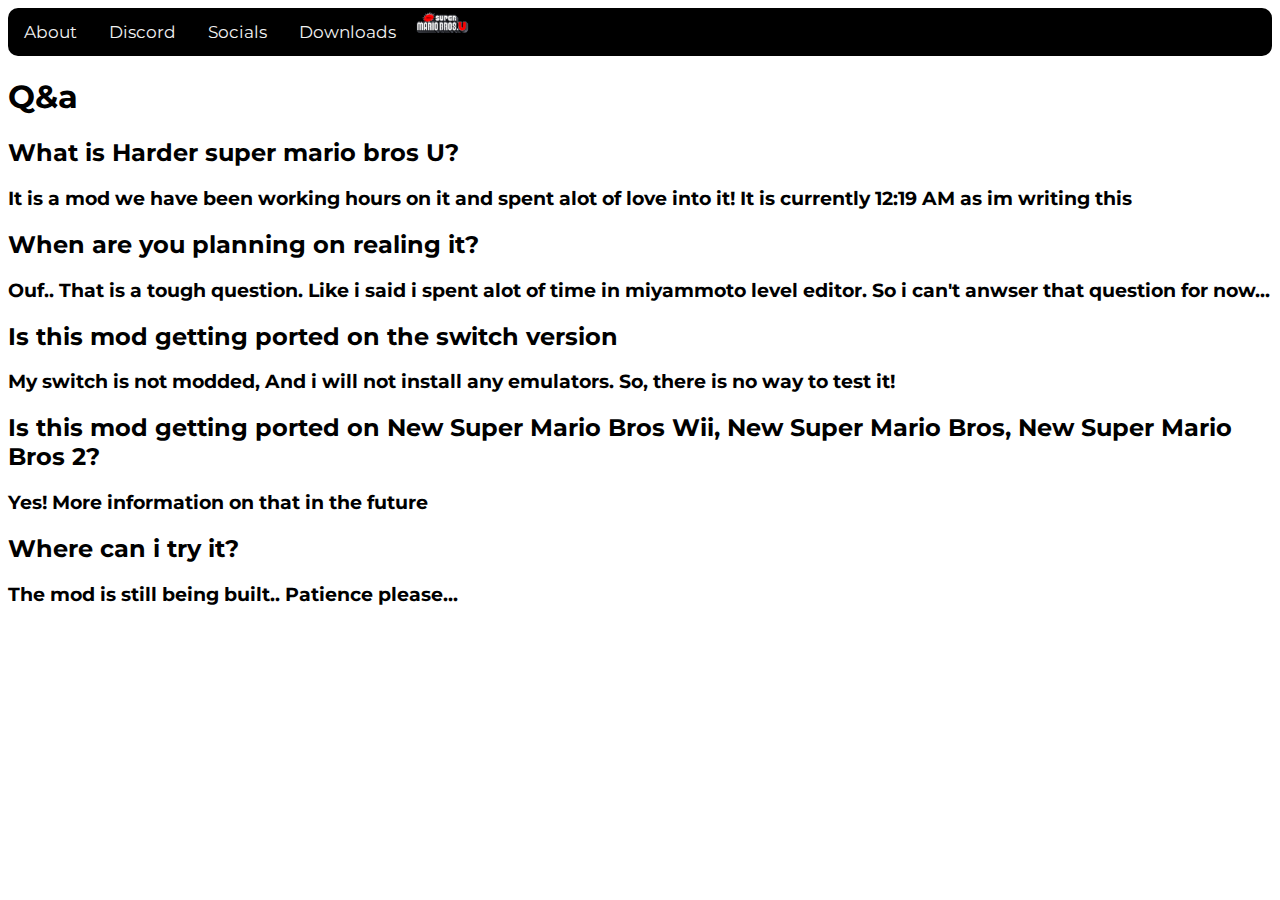
<file: index.html>
<!DOCTYPE html>
<html lang="en">
<head>
    <meta charset="UTF-8">
    <meta name="viewport" content="width=device-width, initial-scale=1.0">
    <title>Harder Super Mario Bros U</title>
    <link rel="stylesheet" href="style.css">
    <link rel="preconnect" href="https://fonts.googleapis.com">
    <script src="script.js" defer></script>
<link rel="preconnect" href="https://fonts.gstatic.com" crossorigin>
<link href="https://fonts.googleapis.com/css2?family=Montserrat:wght@600&display=swap" rel="stylesheet">
</head>
<body>
    <div class="topnav">
        <img src="logo.png" style="width: 5%;" class="icon">
        <a class="active" href="./index.html">About</a>
        <a href="https://discord.gg/hC25D2Ff">Discord</a>
        <a href="./wheretofindus.html">Socials</a>
        <a href="./downloads.html">Downloads</a>
      </div>
      <h1 style="font-family: 'Montserrat', sans-serif;">Q&a</h1>
      <h2 style="font-family: 'Montserrat', sans-serif;">What is Harder super mario bros U?</h2>
      <h3 style="font-family: 'Montserrat', sans-serif;">It is a mod we have been working hours on it and spent alot of love into it! It is currently 12:19 AM as im writing this</h3>
      <h2 style="font-family: 'Montserrat', sans-serif;">When are you planning on realing it?</h2>
      <h3 style="font-family: 'Montserrat', sans-serif;">Ouf.. That is a tough question. Like i said i spent alot of time in miyammoto level editor. So i can't anwser that question for now...</h3>
      <h2 style="font-family: 'Montserrat', sans-serif;">Is this mod getting ported on the switch version</h2>
      <h3 style="font-family: 'Montserrat', sans-serif;">My switch is not modded, And i will not install any emulators. So, there is no way to test it!</h3>
      <h2 style="font-family: 'Montserrat', sans-serif;">Is this mod getting ported on New Super Mario Bros Wii, New Super Mario Bros, New Super Mario Bros 2?</h2>
      <h3 style="font-family: 'Montserrat', sans-serif;">Yes! More information on that in the future</h3>
      <h2 style="font-family: 'Montserrat', sans-serif;">Where can i try it?</h2>
      <h3 style="font-family: 'Montserrat', sans-serif;">The mod is still being built.. Patience please...</h3>
      <div class="loader"></div>
</body>
</html>
</file>
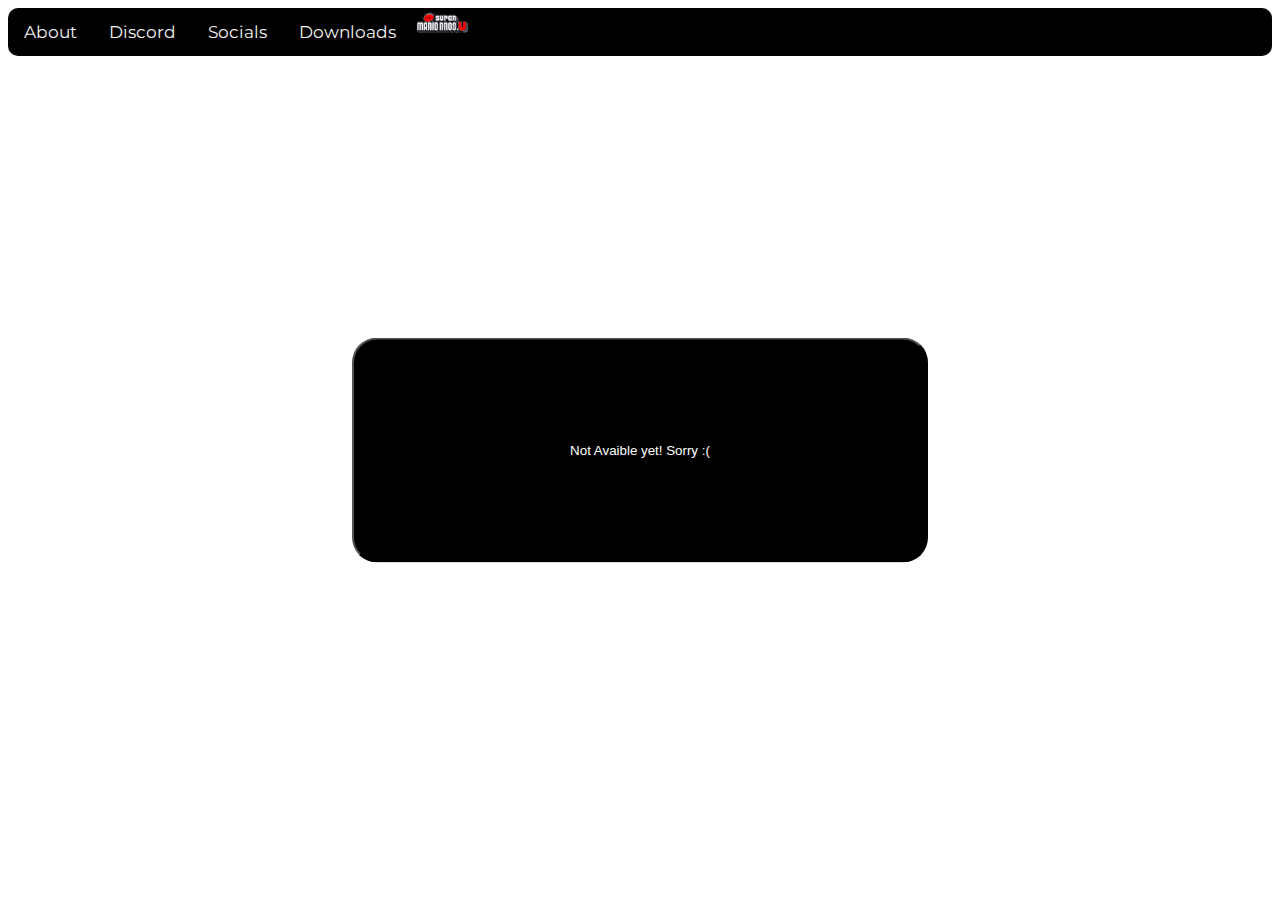
<file: downloads.html>
<!DOCTYPE html>
<html lang="en">
<head>
    <meta charset="UTF-8">
    <meta name="viewport" content="width=device-width, initial-scale=1.0">
    <title>Harder Super Mario Bros U</title>
    <link rel="stylesheet" href="style.css">
    <link rel="preconnect" href="https://fonts.googleapis.com">
    <script src="script.js" defer></script>
<link rel="preconnect" href="https://fonts.gstatic.com" crossorigin>
<link href="https://fonts.googleapis.com/css2?family=Montserrat:wght@600&display=swap" rel="stylesheet">
</head>
<body>
    <div class="topnav">
        <img src="logo.png" style="width: 5%;" class="icon">
        <a class="active" href="./index.html">About</a>
        <a href="https://discord.gg/hC25D2Ff">Discord</a>
        <a href="./wheretofindus.html">Socials</a>
        <a href="./downloads.html">Downloads</a>
      </div>
      <a href="#notavaiableyet">
        <button style="background-color: black; color: white; border-radius: 25px; width: 45%; height: 25%;     align-items: center;
        justify-content: center;
        text-align: center;
        position: absolute;
        top: 50%;
        left: 50%;
        transform: translate(-50%, -50%);
        margin: 0 auto;
        size: 20%;">Not Avaible yet! Sorry :( </button>
      </a>
      <div class="loader"></div>
</body>
</html>
</file>
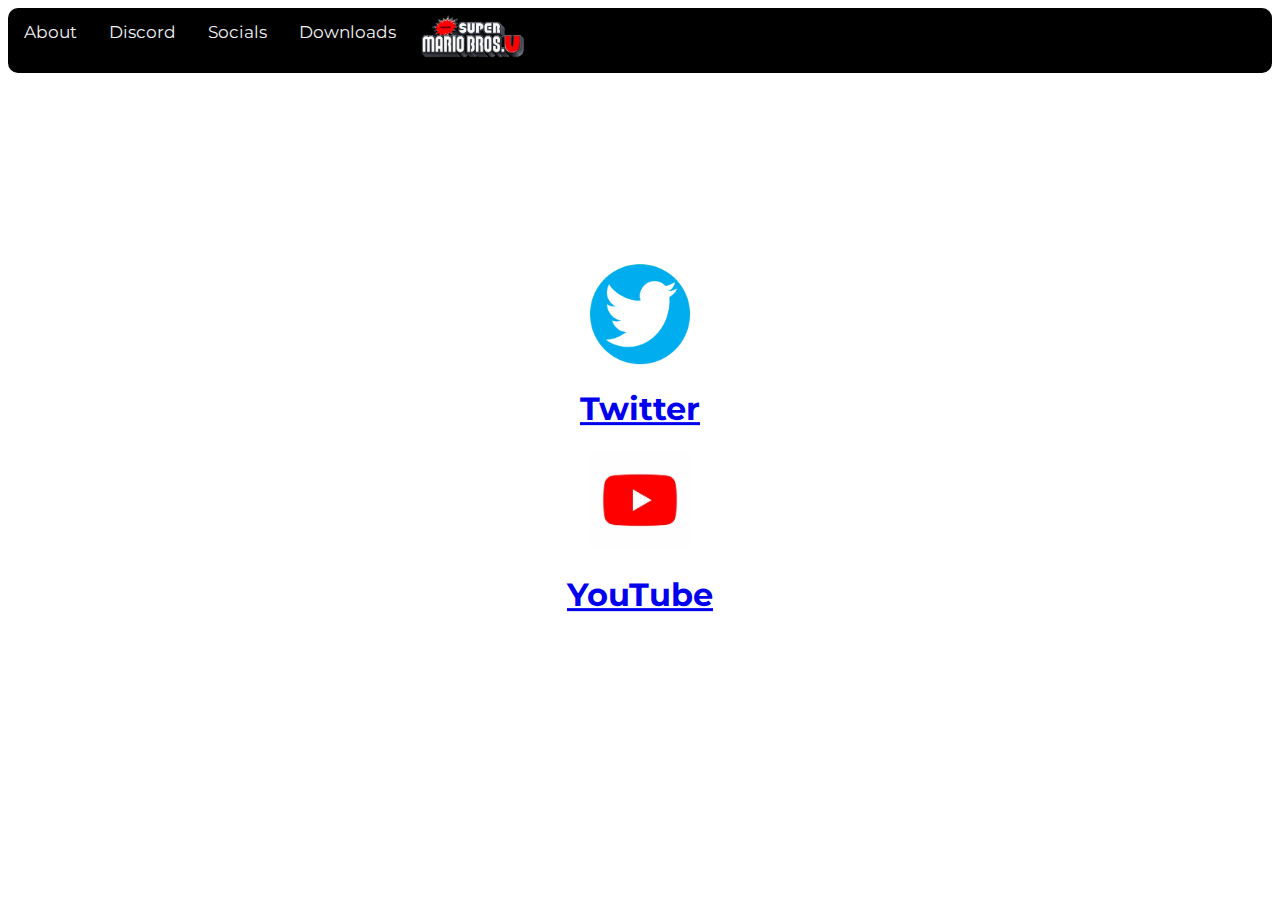
<file: wheretofindus.html>
<!DOCTYPE html>
<html lang="en">
<head>
    <meta charset="UTF-8">
    <meta name="viewport" content="width=device-width, initial-scale=1.0">
    <title>Harder Super Mario Bros U</title>
    <link rel="stylesheet" href="style.css">
    <link rel="preconnect" href="https://fonts.googleapis.com">
    <script src="script.js" defer></script>
<link rel="preconnect" href="https://fonts.gstatic.com" crossorigin>
<link href="https://fonts.googleapis.com/css2?family=Montserrat:wght@600&display=swap" rel="stylesheet">
</head>
<body>
    <div class="topnav">
        <img src="logo.png" style="width: 10%;" class="icon">
        <a class="active" href="./index.html">About</a>
        <a href="https://discord.gg/hC25D2Ff">Discord</a>
        <a href="./wheretofindus.html">Socials</a>
        <a href="./downloads.html">Downloads</a>
      </div>
      <div class="loader"></div>
      <div class="icons">      
        <a href="https://twitter.com/Hardersmbu">
        <img src="./2-27646_twitter-logo-png-transparent-background-logo-twitter-png.png" style="width: 100px;">
        <h1 style="font-family: 'Montserrat', sans-serif">Twitter</h1>
      </a>
      <a href="https://www.youtube.com/channel/UCJ-KeuYs987mhmN4gUkn1Iw">
        <img src="./OIP.jfif" style="width: 100px;"> 
        <h1 style="font-family: 'Montserrat', sans-serif">YouTube</h1>
      </a>
    </div>

</body>
</html>
</file>
<file: style.css>
@import url('https://fonts.googleapis.com/css2?family=Montserrat:wght@600&display=swap');


.topnav {
    background-color: #000;
    overflow: hidden;
    border-radius: 10px;
}

.topnav a {
    float: left;
    color: #f2f2f2;
    text-align: center;
    padding: 14px 16px;
    text-decoration: none;
    font-size: 17px;
    font-family: 'Montserrat', sans-serif;
}

.topnav a:hover {
    background-color: #ddd;
    color: blue;
}

.topnav a.active {
    text-decoration-color: #ddd;
    text-decoration: dashed;
}

.topnav a.icon {
    align-items: end;
}

.loader {
    position: fixed;
    top: 0;
    left: 0;
    width: 100vw;
    height: 100vh;
    display: flex;
    justify-content: center;
    align-items: center;
    background-color: #ddd;
    transition: opacity 0.75s, visibility 0.75s;
}

.loader-hidden{
    opacity: 0;
    visibility: hidden;
}

.loader::after{
    content: "";
    width: 75px;
    height: 75px;
    border: 15px solid #dddddd;
    border-top-color: #7449f5;
    border-radius: 50%;
    animation: loading 0.75s ease infinite;
}

@keyframes loading {
    from{
        transform: rotate(0turn);
    }
    to{
        transform: rotate(1turn)
    }
}

.icons {
    align-items: center;
    justify-content: center;
    text-align: center;
    position: absolute;
    top: 50%;
    left: 50%;
    transform: translate(-50%, -50%);
    margin: 0 auto;
}
</file>
